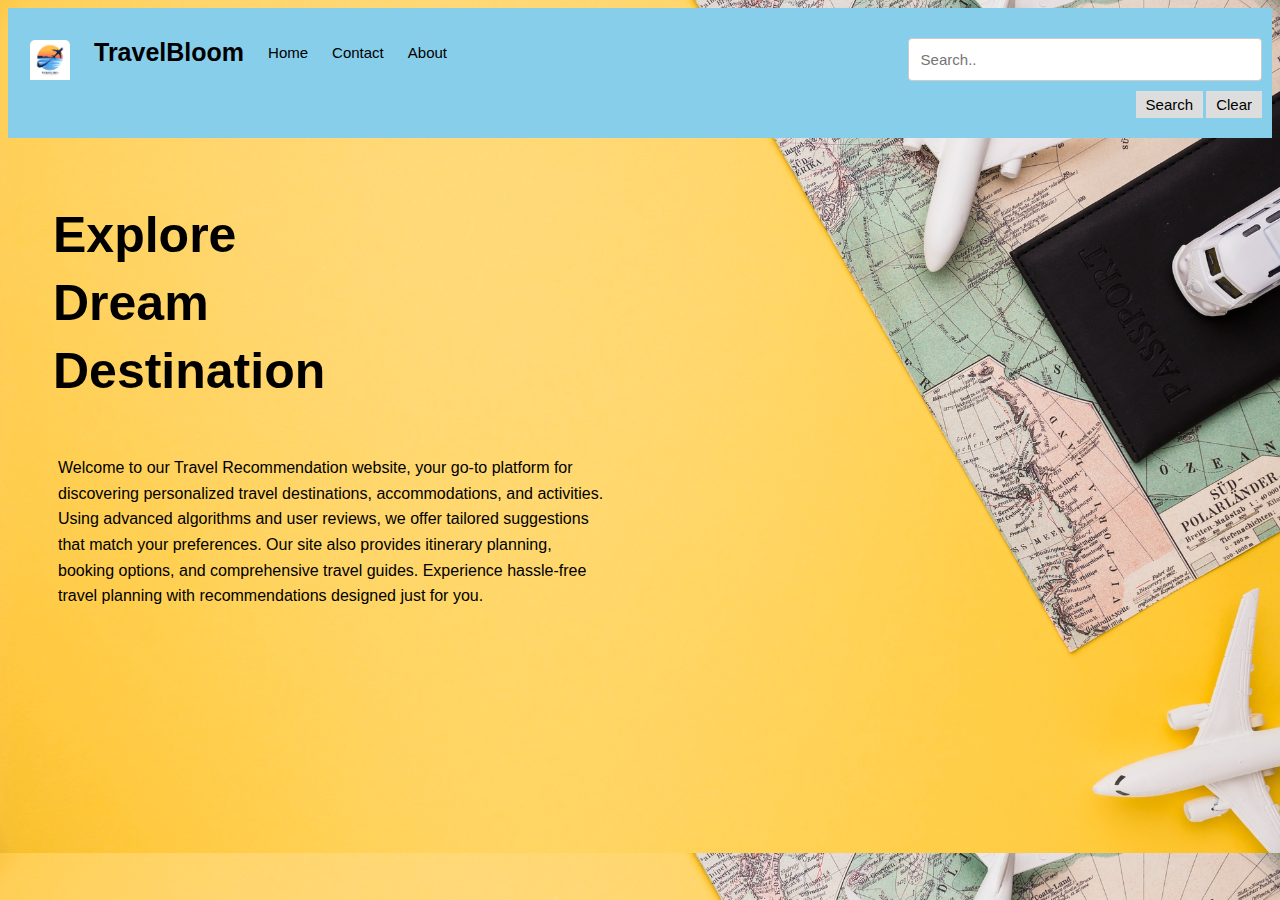
<file: index.html>
<!DOCTYPE html>
<html lang="en">
<head>
    <meta charset="UTF-8">
    <meta name="viewport" content="width=device-width, initial-scale=1.0">
    <title>Travel Recommendation</title>
    <link rel="stylesheet" href="./styles/index.css" >
</head>
<body>
    <div class="header">
        <a><img src="./images/logo.jpg" style="width: 40px; height: 40px;"></a>
        <a href="#" class="logo">TravelBloom</a>
        <div class="header-right">
          <a  href="#home">Home</a>
          <a href="contactus.html">Contact</a>
          <a href="AboutUs.html">About</a>
        </div>
        <div class="search-container">
            <form >
              <input type="text" placeholder="Search.." name="search" id="searchtext">
              <button  type="button" id="clear">Clear</button>
              <button type="submit" id="search">Search</button>
            </form>
        </div>
    </div>
    <div id="home">
            <ul class="intro-headline">
                <li>Explore</li>
                <li>Dream</li> 
                <li>Destination</li> 
            </ul>
            <p class="description">
                Welcome to our Travel Recommendation website, your go-to platform for discovering personalized travel destinations, 
                accommodations, and activities. Using advanced algorithms and user reviews, we offer tailored suggestions 
                that match your preferences. Our site also provides itinerary planning, booking options, and comprehensive travel guides. 
                Experience hassle-free travel planning with recommendations designed just for you.
            </p>
    </div>
    <!-- Container for search results -->
    <div id="results"></div>
    <script src="./travel_recommendation.js" ></script>
</body>
</html>
</file>
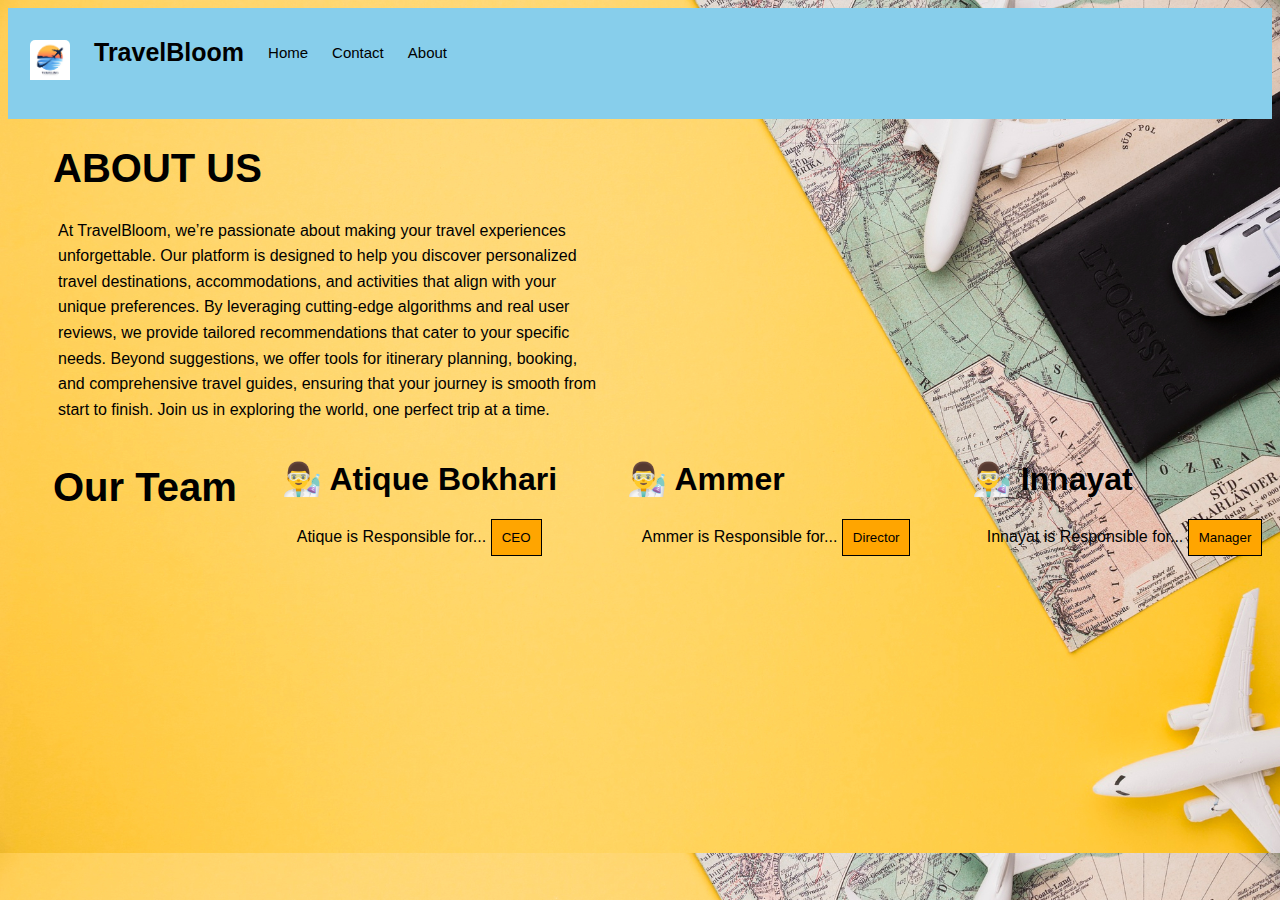
<file: AboutUs.html>
<!DOCTYPE html>
<html lang="en">
<head>
    <meta charset="UTF-8">
    <meta name="viewport" content="width=device-width, initial-scale=1.0">
    <title>Travel Recommendation</title>
    <link rel="stylesheet" href="./styles/index.css" >
</head>
<body>
    <div class="header">
       <a><img src="./images/logo.jpg" style="width: 40px; height: 40px;"></a>
        <a href="#" class="logo">TravelBloom</a>
        <div class="header-right">
          <a  href="./travel_recommendation.html">Home</a>
          <a href="contactus.html">Contact</a>
          <a href="AboutUs.html">About</a>
        </div>
    </div>
    <div id="about">
       <h1 class="about-headline">ABOUT US</h1>
        <p class="description">
            At TravelBloom, we’re passionate about making your travel experiences unforgettable. Our platform is designed to help you discover personalized travel destinations, accommodations, and activities that align with your unique preferences. By leveraging cutting-edge algorithms and real user reviews, we provide tailored recommendations that cater to your specific needs. Beyond suggestions, we offer tools for itinerary planning, booking, and comprehensive travel guides, ensuring that your journey is smooth from start to finish. Join us in exploring the world, one perfect trip at a time.
        </p>
     </div>
     <div id="team">
        <h1 class="about-headline">Our Team</h1>
        <div id="person">
            <h1> 👨‍🔬 Atique Bokhari</h1>
            <p>
               Atique is Responsible for...
               <button> CEO</button>
            </p>
        </div>
        <div id="person">
            <h1> 👨‍🔬 Ammer </h1>
            <p>
               Ammer is Responsible for...
               <button> Director </button>
            </p>
        </div>
        <div id="person">
            <h1> 👨‍🔬  Innayat </h1>
            <p>
               Innayat is Responsible for...
               <button> Manager </button>
            </p>
        </div>
      </div>
    <script src="./travel_recommendation.js" ></script>
</body>
</html>
</file>
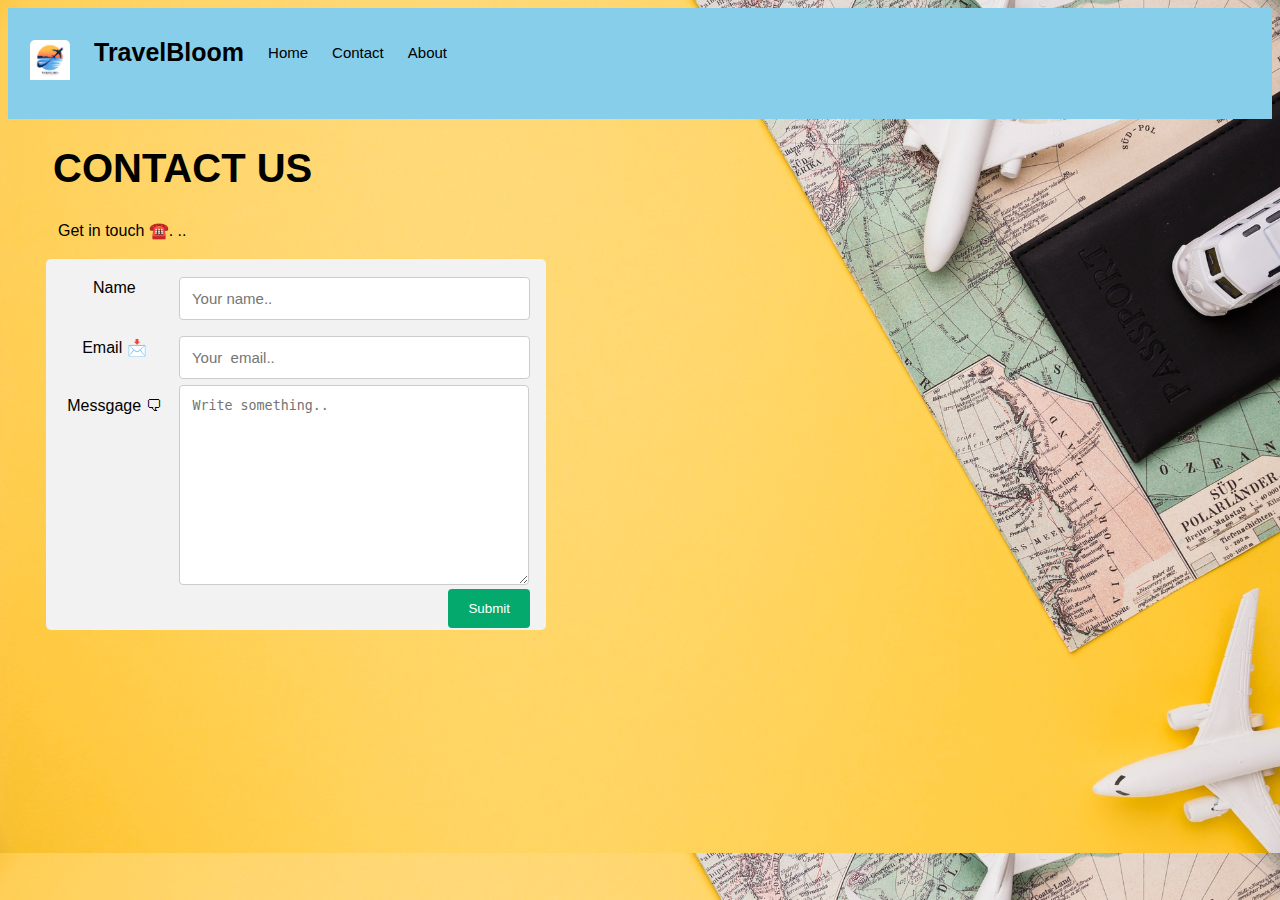
<file: contactus.html>
<!DOCTYPE html>
<html lang="en">
<head>
    <meta charset="UTF-8">
    <meta name="viewport" content="width=device-width, initial-scale=1.0">
    <title>Travel Recommendation</title>
    <link rel="stylesheet" href="./styles/index.css" >
</head>
<body>
    <div class="header">
       <a><img src="./images/logo.jpg" style="width: 40px; height: 40px;"></a>
        <a href="#" class="logo">TravelBloom</a>
        <div class="header-right">
          <a  href="./travel_recommendation.html">Home</a>
          <a href="contactus.html">Contact</a>
          <a href="AboutUs.html">About</a>
        </div>
    </div>
    <div id="contact">
       <h1 class="about-headline">CONTACT US</h1>
        <p class="description">
           Get in touch ☎️. ..
        </p>
       
     </div>
     <aside style="text-align: center;">
        <div class="container">
            <form >
              <div class="row">
                <div class="col-25">
                  <label for="fname">Name </label>
                </div>
                <div class="col-75">
                  <input type="text" id="fname" name="firstname" placeholder="Your name..">
                </div>
              </div>
              <div class="row">
                <div class="col-25">
                  <label for="lname">Email 📩</label>
                </div>
                <div class="col-75">
                  <input type="text" id="lname" name="lastname" placeholder="Your  email..">
                </div>
              </div>
              <div class="row">
                <div class="col-25">
                  <label for="subject">Messgage 🗨</label>
                </div>
                <div class="col-75">
                  <textarea id="subject" name="subject" placeholder="Write something.." style="height:200px;width: 350px;"></textarea>
                </div>
              </div>
              <div class="row">
                <input type="submit" value="Submit">
              </div>
            </form>
          </div>
          
    </aside>
    <script src="./travel_recommendation.js" ></script>
</body>
</html>
</file>
<file: styles/index.css>
body {
    font-family: Arial, Helvetica, sans-serif;
    background-image: url("../images/bg.jpg");
    background-size: cover;
  }


.header {
    overflow: hidden;
    background-color: skyblue;
    padding: 20px 10px;
  }




  .header a {
    float: left;
    color: black;
    text-align: center;
    padding: 12px;
    text-decoration: none;
    font-size: 15px; 
    line-height: 25px;
    border-radius: 4px;
  }

  .header a.logo {
    font-size: 25px;
    font-weight: bold;
  }
  
  .header a:hover {
    background-color: #ddd;
    color: black;
  }
  
  
  .header-right {
    float: left;
  }

  .search-container {
    float: right;
  }

  input[type=text] {
    padding-top: 7px;
    margin-top: 10px;
    font-size: 15px;
    border: none;
  }

  .search-container button {
    float: right;
    padding: 5px 10px;
    margin-left: 3px;
    margin-top: 10px;
    background: #ddd;
    font-size: 15px;
    border: none;
    cursor: pointer;
  }
  
  @media screen and (max-width: 500px) {
    .header a {
      float: none;
      display: block;
      text-align: left;
    }
    
    .header-right {
      float: none;
    }

    input[type=text], .search-container button {
        float: none;
        display: block;
        text-align: left;
        width: 100%;
        margin: 0;
        padding: 14px;
      }
      .topnav input[type=text] {
        border: 1px solid #ccc;  
      }
  }

  .intro-headline {
    font-size: 50px;
    font-weight: bolder;
    list-style-type: none;
    font-family: 'Segoe UI', Tahoma, Geneva, Verdana, sans-serif;
    margin-top: 5%;
  }
  
  #team {
    display: flex;
  }

  #person {
    border: gray 1px solid ;
    border-style: none;
    margin-left: 45px;
    width: 300px;
  }


  #person p {
    padding-left: 15px;
  }

  #person button {
     padding: 10px;
     border: 1px solid black;
     border-style:groove;
     background-color: orange ;
     cursor: pointer;
  }


  .contact-form{
    border: 1px solid black;
    width: 400px;
    margin: 0% auto;
  }

  * {
    box-sizing: border-box;
  }
  
  input[type=text], select, textarea {
    width: 100%;
    padding: 12px;
    border: 1px solid #ccc;
    border-radius: 4px;
    resize: vertical;
  }
  
  label {
    padding: 12px 12px 12px 0;
    display: inline-block;
  }
  
  input[type=submit] {
    background-color: #04AA6D;
    color: white;
    padding: 12px 20px;
    border: none;
    border-radius: 4px;
    cursor: pointer;
    float: right;
  }
  
  input[type=submit]:hover {
    background-color: #45a049;
  }
  
  .container {
    border-radius: 5px;
    background-color: #f2f2f2;
    padding: 20px;
    width: 500px;
    margin-left: 3%;
  }
  
  .col-25 {
    float: left;
    width: 25%;
    margin-top: 6px;
  }
  
  .col-75 {
    float: left;
    width: 75%;
    margin-top: 6px;
  }
  
  .row:after {
    content: "";
    display: table;
    clear: both;
  }

  .intro-headline li {
    padding: 5px;
    text-align: justify;
  }

  .description {
    padding-left: 50px;
    word-wrap: break-word;
    line-height: 1.6;
    width: 600px;
    font-family: 'Segoe UI', Tahoma, Geneva, Verdana, sans-serif;
  }

  .about-headline {
    font-size: 40px;
    font-weight: bolder;
    font-family: 'Segoe UI', Tahoma, Geneva, Verdana, sans-serif;
    margin-left: 45px;
  }

  .card-container{
    
    float: right;
  }

  .cardlist {
    list-style: none;
    display: flex;
    flex-direction: column;
    right: 10px;
  }
  .card {
    box-shadow: 0 4px 8px 0 rgba(0,0,0,0.2);
    transition: 0.3s;
    width: 30%;
    border-radius: 5px;
    margin-bottom: 50px;
    float: right;


  }
  
  .card:hover {
    box-shadow: 0 8px 16px 0 rgba(0,0,0,0.2);
  }
  
  img {
    border-radius: 5px 5px 0 0;
  }
  
  .container {
    padding: 2px 16px;
  }
</file>
